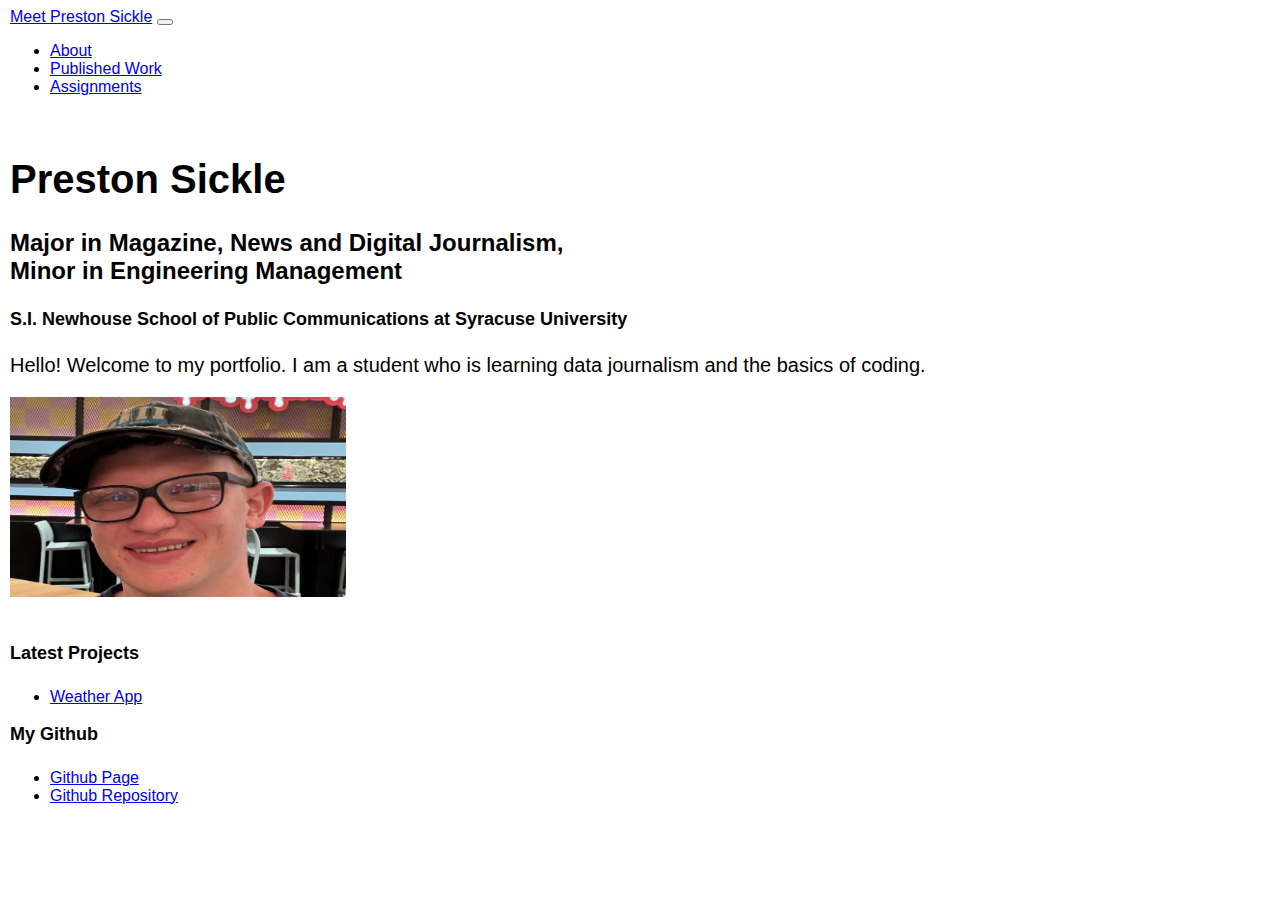
<file: meetsickle/index.html>
<!doctype html>
<html lang="en">
  <head>
    <meta charset="utf-8">

    <meta name="viewport" content="width=device-width, initial-scale=1">


    <title>Preston Sickle Portfolio</title>

    <link href="https://cdn.jsdelivr.net/npm/bootstrap@5.2.2/dist/css/bootstrap.min.css" rel="stylesheet" integrity="sha384-Zenh87qX5JnK2Jl0vWa8Ck2rdkQ2Bzep5IDxbcnCeuOxjzrPF/et3URy9Bv1WTRi" crossorigin="anonymous">

    <link rel="stylesheet" href="main.css">

  </head>
  <body>

    <!-- *********************************** -->
    <!-- Below is code for a header          -->
    <!-- *********************************** -->


    <!--div class="container">

      <div class="row">

        <header class="newheader">

          Meet Preston Sickle |  JNL 221 |  <a href="about/index.html">About</a>  | <a href="work/index.html">Published Work</a> | <a href="assignments/index.html">Assignments</a> |  <a href="final/index.html">Final Project</a>  

        </header-->
        <!-- BEGIN BOOSTRAP NAVBAR -->
        <nav class="navbar navbar-expand-lg bg-body-tertiary">
          <div class="container-fluid">
            <a class="navbar-brand" href="index.html">Meet Preston Sickle</a>
            <button class="navbar-toggler" type="button" data-bs-toggle="collapse" data-bs-target="#navbarSupportedContent" aria-controls="navbarSupportedContent" aria-expanded="false" aria-label="Toggle navigation">
              <span class="navbar-toggler-icon"></span>
            </button>
            <div class="collapse navbar-collapse" id="navbarSupportedContent">
              <ul class="navbar-nav me-auto mb-2 mb-lg-0">
                <li class="nav-item">
                  <a class="nav-link active" aria-current="page" href="about/index.html">About</a>  
                </li>
                <li class="nav-item">
                  <a class="nav-link" href="work/index.html">Published Work</a>
                </li>
              </li>
              <li class="nav-item">
                <a class="nav-link" href="assignments/index.html">Assignments</a>
              </li>
             </ul>
            </div>
          </div>
        </nav>


        <!-- END BOOSTRAP NAVBAR -->

      <!-- BOOTSTRAP LAYOUT TEMPLATE -->
        <div class ="container">
          <div class="row">
            <div class="col">
              <br/>
            </div>
          </div>



      <!-- END BOOTSTRAP LAYOUT TEMPLATE -->
     

      <!-- *********************************** -->
      <!-- Below is code for headlines & text  -->
      <!-- *********************************** -->

      <div class="row">

        <div class="col">

          <h1>Preston Sickle</h1>
          <h2>Major in Magazine, News and Digital Journalism,<br>Minor in Engineering Management</h2>
          <h3>S.I. Newhouse School of Public Communications at Syracuse University</h2>

          <p>Hello! Welcome to my portfolio. I am a student who is learning data journalism and the basics of coding.</p>
          <img src="./IMG_0282.jpeg" alt="Preston Sickle" class="img-fluid" width="200" height="200">
          <br/>
      <!-- *********************************** -->
      <!-- Below is code for an image          -->
      <!-- *********************************** -->

       

         
        
        </div>
     

      </div>

      <br/>

      <!-- *********************************** -->
      <!-- Below is how you create layout      -->
      <!-- *********************************** -->

      <div class="container text-center">
  
        <div class="row">

          <div class="col-sm">

            <h3></h3>

            <ul>
              
            </ul>

          </div>

          <div class="col-sm">

            <h3></h3>
            <ul>
          
           
            </ul>


          </div>

          <div class="col-sm">

            <h3>Latest Projects</h3>
              <ul>
                <li><a href="file:///Users/prestonsickle/Sites/github.io/assignments/hello%20world/Things/Weather%20App/index.html" target="_blank">Weather App</a></li>
              </ul>


          </div>

          <div class="col-sm">
            <h3>My Github</h3>
              <ul>
                <li><a href="https://github.com/brakishraven" target="_blank">Github Page</a></li>
                <li><a href="https://github.com/brakishraven/Portfolio1" target="_blank">Github Repository</a></li>
              </ul>

          </div>

        </div>

      </div>


    <!-- *********************************** -->
    <!-- Below is required for bootstrap     -->
    <!-- *********************************** -->
    
    <script src="https://cdn.jsdelivr.net/npm/@popperjs/core@2.11.6/dist/umd/popper.min.js" integrity="sha384-oBqDVmMz9ATKxIep9tiCxS/Z9fNfEXiDAYTujMAeBAsjFuCZSmKbSSUnQlmh/jp3" crossorigin="anonymous"></script>

    <script src="https://cdn.jsdelivr.net/npm/bootstrap@5.2.2/dist/js/bootstrap.min.js" integrity="sha384-IDwe1+LCz02ROU9k972gdyvl+AESN10+x7tBKgc9I5HFtuNz0wWnPclzo6p9vxnk" crossorigin="anonymous"></script>

  </body>
</html>
</file>
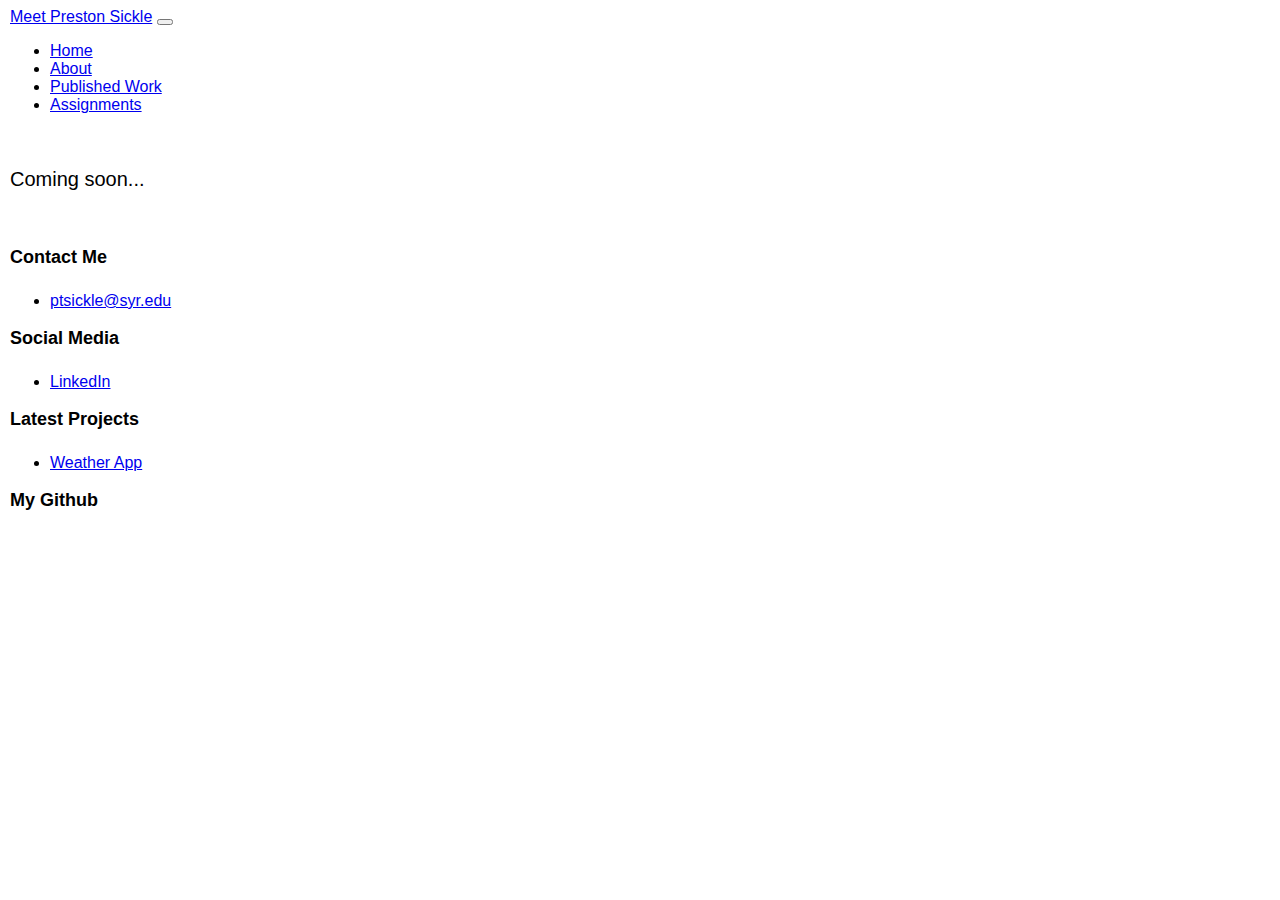
<file: meetsickle/about/index.html>
<!doctype html>
<html lang="en">
  <head>
    <meta charset="utf-8">

    <meta name="viewport" content="width=device-width, initial-scale=1">


    <title>Preston Sickle Portfolio</title>

    <link href="https://cdn.jsdelivr.net/npm/bootstrap@5.2.2/dist/css/bootstrap.min.css" rel="stylesheet" integrity="sha384-Zenh87qX5JnK2Jl0vWa8Ck2rdkQ2Bzep5IDxbcnCeuOxjzrPF/et3URy9Bv1WTRi" crossorigin="anonymous">

    <link rel="stylesheet" href="../main.css">

  </head>
  <body>

    <!-- *********************************** -->
    <!-- Below is code for a header          -->
    <!-- *********************************** -->


   <!-- <div class="container">

      <div class="row">

        <header class="newheader">

            Meet Preston Sickle |  JNL 221 |  <a href="../index.html">Home</a> 

        </header>

      </div> -->

      <nav class="navbar navbar-expand-lg bg-body-tertiary">
        <div class="container-fluid">
          <a class="navbar-brand" href="#">Meet Preston Sickle</a>
          <button class="navbar-toggler" type="button" data-bs-toggle="collapse" data-bs-target="#navbarSupportedContent" aria-controls="navbarSupportedContent" aria-expanded="false" aria-label="Toggle navigation">
            <span class="navbar-toggler-icon"></span>
          </button>
          <div class="collapse navbar-collapse" id="navbarSupportedContent">
            <ul class="navbar-nav me-auto mb-2 mb-lg-0">
              <li class ="nav-item">
                <a class="nav-link active" aria-current="page" href="../index.html">Home</a>
              <li class="nav-item">
                <a class="nav-link active" aria-current="page" href="../about/index.html">About</a>  
              </li>
              <li class="nav-item">
                <a class="nav-link" href="../work/index.html">Published Work</a>
              </li>
            </li>
            <li class="nav-item">
              <a class="nav-link" href="../assignments/index.html">Assignments</a>
            </li>
           </ul>
          </div>
        </div>
      </nav>

      <!-- *********************************** -->
      <!-- Below is code for headlines & text  -->
      <!-- *********************************** -->

      <div class="row">

        <div class="col">

         
          <br/>
      <!-- *********************************** -->
      <!-- Below is code for an image          -->
      <!-- *********************************** -->

         <p>
          Coming soon...
         </p>

         
        
        </div>

      </div>

      <br/>

      <!-- *********************************** -->
      <!-- Below is how you create layout      -->
      <!-- *********************************** -->

      <div class="container text-center">
  
        <div class="row">

          <div class="col-sm">

            <h3>Contact Me</h3>

            <ul>
              <li>
                <a href="mailto:ptsickle@syr.edu">ptsickle@syr.edu</a>
                
              </li>
            </ul>

          </div>

          <div class="col-sm">

            <h3>Social Media</h3>
            <ul>
              <li><a href="https://www.linkedin.com/in/preston-sickle-94a706220/" target="_blank">LinkedIn</a></li>
              
           
            </ul>


          </div>

          <div class="col-sm">

            <h3>Latest Projects</h3>
              <ul>
                <li><a href= "file:///Users/prestonsickle/Sites/github.io/assignments/hello%20world/Things/Weather%20App/index.html" target="_blank">Weather App</a></li>
                
              </ul>


          </div>

          <div class="col-sm">
            <h3>My Github</h3>
              <ul>
                
              </ul>

          </div>

        </div>

      </div>


    <!-- *********************************** -->
    <!-- Below is required for bootstrap     -->
    <!-- *********************************** -->
    
    <script src="https://cdn.jsdelivr.net/npm/@popperjs/core@2.11.6/dist/umd/popper.min.js" integrity="sha384-oBqDVmMz9ATKxIep9tiCxS/Z9fNfEXiDAYTujMAeBAsjFuCZSmKbSSUnQlmh/jp3" crossorigin="anonymous"></script>

    <script src="https://cdn.jsdelivr.net/npm/bootstrap@5.2.2/dist/js/bootstrap.min.js" integrity="sha384-IDwe1+LCz02ROU9k972gdyvl+AESN10+x7tBKgc9I5HFtuNz0wWnPclzo6p9vxnk" crossorigin="anonymous"></script>

  </body>
</html>
</file>
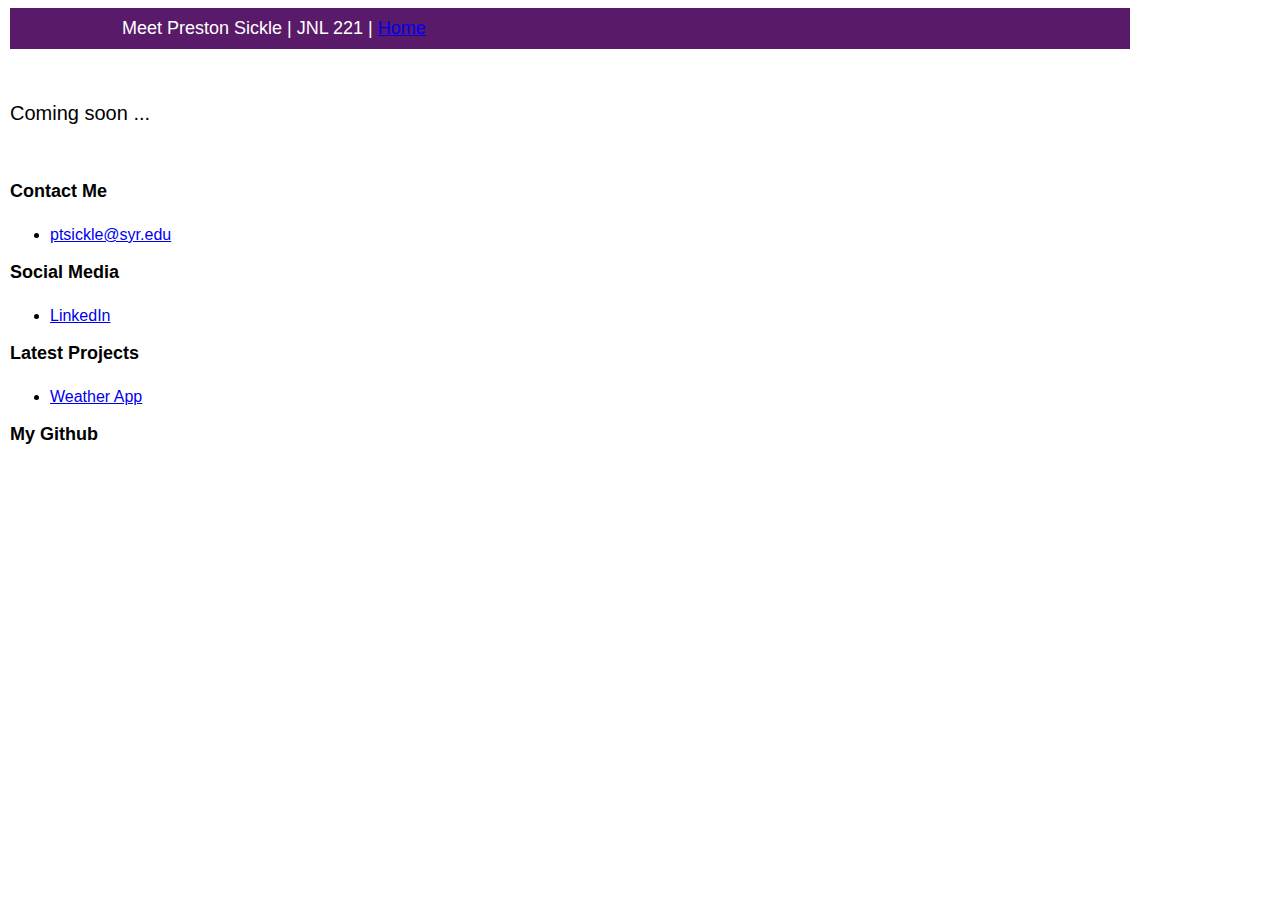
<file: meetsickle/assignments/index.html>
<!doctype html>
<html lang="en">
  <head>
    <meta charset="utf-8">

    <meta name="viewport" content="width=device-width, initial-scale=1">


    <title>Preston Sickle Portfolio</title>

    <link href="https://cdn.jsdelivr.net/npm/bootstrap@5.2.2/dist/css/bootstrap.min.css" rel="stylesheet" integrity="sha384-Zenh87qX5JnK2Jl0vWa8Ck2rdkQ2Bzep5IDxbcnCeuOxjzrPF/et3URy9Bv1WTRi" crossorigin="anonymous">

    <link rel="stylesheet" href="../main.css">

  </head>
  <body>

    <!-- *********************************** -->
    <!-- Below is code for a header          -->
    <!-- *********************************** -->


    <div class="container">

      <div class="row">

        <header class="newheader">

            Meet Preston Sickle |  JNL 221 |  <a href="../index.html">Home</a> 

        </header>

      </div>

      <!-- *********************************** -->
      <!-- Below is code for headlines & text  -->
      <!-- *********************************** -->

      <div class="row">

        <div class="col">

         
          <br/>
      <!-- *********************************** -->
      <!-- Below is code for an image          -->
      <!-- *********************************** -->

         <p>
           Coming soon ...
         </p>

         
        
        </div>

      </div>

      <br/>

      <!-- *********************************** -->
      <!-- Below is how you create layout      -->
      <!-- *********************************** -->

      <div class="container text-center">
  
        <div class="row">

          <div class="col-sm">

            <h3>Contact Me</h3>

            <ul>
              <li>
                <a href="mailto:ptsickle@syr.edu">ptsickle@syr.edu</a>
                
              </li>
            </ul>

          </div>

          <div class="col-sm">

            <h3>Social Media</h3>
            <ul>
              <li><a href="https://www.linkedin.com/in/preston-sickle-94a706220/" target="_blank">LinkedIn</a></li>
              
           
            </ul>


          </div>

          <div class="col-sm">

            <h3>Latest Projects</h3>
              <ul>
                <li><a href="file:///Users/prestonsickle/Sites/github.io/assignments/hello%20world/Things/Weather%20App/index.html" target="_blank">Weather App</a></li>
                
              </ul>


          </div>

          <div class="col-sm">
            <h3>My Github</h3>
              <ul>
              
              </ul>

          </div>

        </div>

      </div>


    <!-- *********************************** -->
    <!-- Below is required for bootstrap     -->
    <!-- *********************************** -->
    
    <script src="https://cdn.jsdelivr.net/npm/@popperjs/core@2.11.6/dist/umd/popper.min.js" integrity="sha384-oBqDVmMz9ATKxIep9tiCxS/Z9fNfEXiDAYTujMAeBAsjFuCZSmKbSSUnQlmh/jp3" crossorigin="anonymous"></script>

    <script src="https://cdn.jsdelivr.net/npm/bootstrap@5.2.2/dist/js/bootstrap.min.js" integrity="sha384-IDwe1+LCz02ROU9k972gdyvl+AESN10+x7tBKgc9I5HFtuNz0wWnPclzo6p9vxnk" crossorigin="anonymous"></script>

  </body>
</html>
</file>
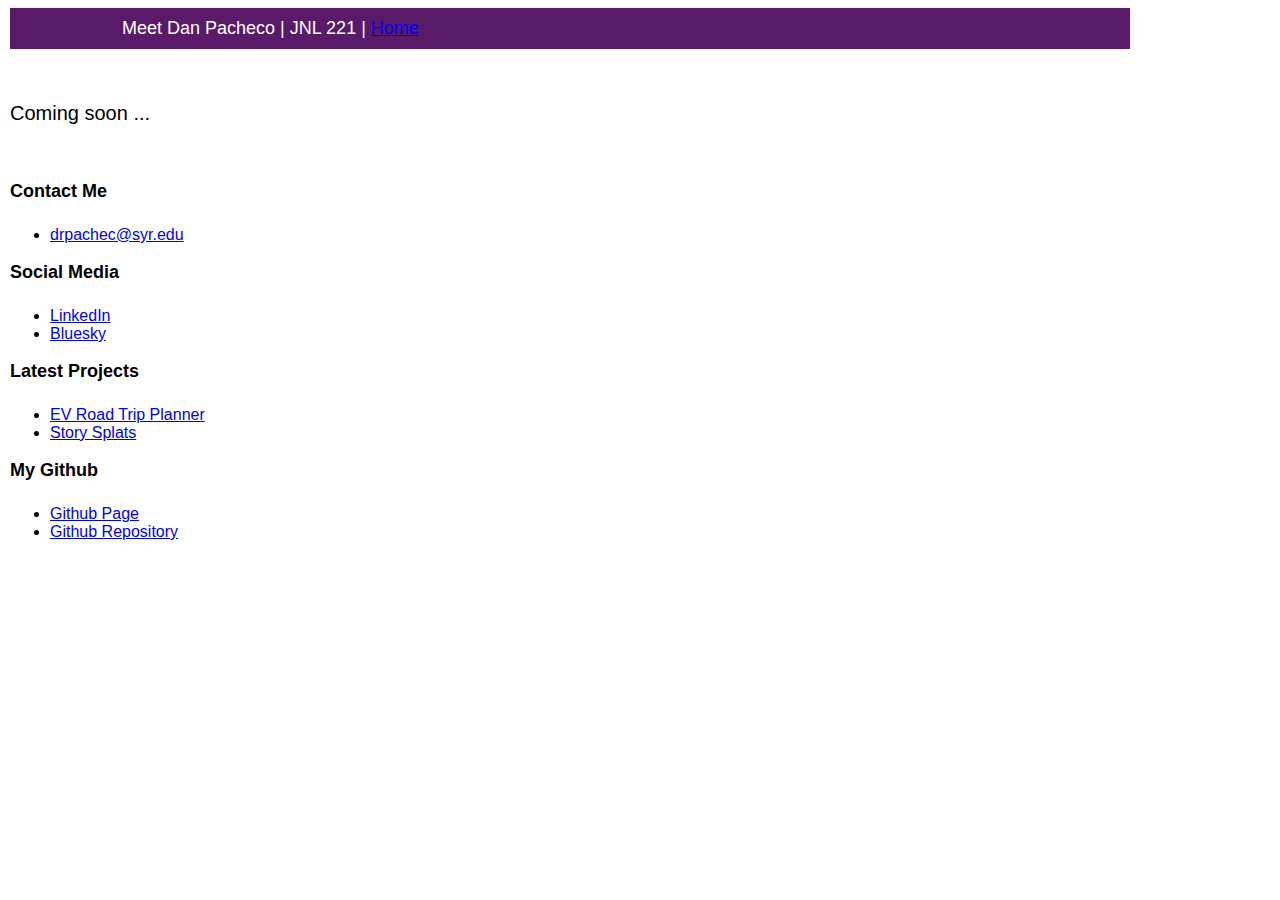
<file: meetsickle/final/index.html>
<!doctype html>
<html lang="en">
  <head>
    <meta charset="utf-8">

    <meta name="viewport" content="width=device-width, initial-scale=1">


    <title>Dan Pacheco, Professor and Journalism Innovator</title>

    <link href="https://cdn.jsdelivr.net/npm/bootstrap@5.2.2/dist/css/bootstrap.min.css" rel="stylesheet" integrity="sha384-Zenh87qX5JnK2Jl0vWa8Ck2rdkQ2Bzep5IDxbcnCeuOxjzrPF/et3URy9Bv1WTRi" crossorigin="anonymous">

    <link rel="stylesheet" href="../main.css">

  </head>
  <body>

    <!-- *********************************** -->
    <!-- Below is code for a header          -->
    <!-- *********************************** -->


    <div class="container">

      <div class="row">

        <header class="newheader">

            Meet Dan Pacheco |  JNL 221 |  <a href="../index.html">Home</a> 

        </header>

      </div>

      <!-- *********************************** -->
      <!-- Below is code for headlines & text  -->
      <!-- *********************************** -->

      <div class="row">

        <div class="col">

         
          <br/>
      <!-- *********************************** -->
      <!-- Below is code for an image          -->
      <!-- *********************************** -->

         <p>
           Coming soon ...
         </p>

         
        
        </div>

      </div>

      <br/>

      <!-- *********************************** -->
      <!-- Below is how you create layout      -->
      <!-- *********************************** -->

      <div class="container text-center">
  
        <div class="row">

          <div class="col-sm">

            <h3>Contact Me</h3>

            <ul>
              <li>
                <a href="mailto:drpachec@syr.edu">drpachec@syr.edu</a>
                
              </li>
            </ul>

          </div>

          <div class="col-sm">

            <h3>Social Media</h3>
            <ul>
              <li><a href="https://linkedin.com/in/danpacheco" target="_blank">LinkedIn</a></li>
              <li><a href="https://bsky.app/profile/danpacheco.com" target="_blank">Bluesky</a></li>
           
            </ul>


          </div>

          <div class="col-sm">

            <h3>Latest Projects</h3>
              <ul>
                <li><a href="https://www.shinyapps.io/admin/#/application/14312218" target="_blank">EV Road Trip Planner</a></li>
                <li><a href="https://pachecod.github.io/splats/" target="_blank">Story Splats</a></li>
              </ul>


          </div>

          <div class="col-sm">
            <h3>My Github</h3>
              <ul>
                <li><a href="https://pachecod.github.io" target="_blank">Github Page</a></li>
                <li><a href="https://github.com/pachecod/pachecod.github.io" target="_blank">Github Repository</a></li>
              </ul>

          </div>

        </div>

      </div>


    <!-- *********************************** -->
    <!-- Below is required for bootstrap     -->
    <!-- *********************************** -->
    
    <script src="https://cdn.jsdelivr.net/npm/@popperjs/core@2.11.6/dist/umd/popper.min.js" integrity="sha384-oBqDVmMz9ATKxIep9tiCxS/Z9fNfEXiDAYTujMAeBAsjFuCZSmKbSSUnQlmh/jp3" crossorigin="anonymous"></script>

    <script src="https://cdn.jsdelivr.net/npm/bootstrap@5.2.2/dist/js/bootstrap.min.js" integrity="sha384-IDwe1+LCz02ROU9k972gdyvl+AESN10+x7tBKgc9I5HFtuNz0wWnPclzo6p9vxnk" crossorigin="anonymous"></script>

  </body>
</html>
</file>
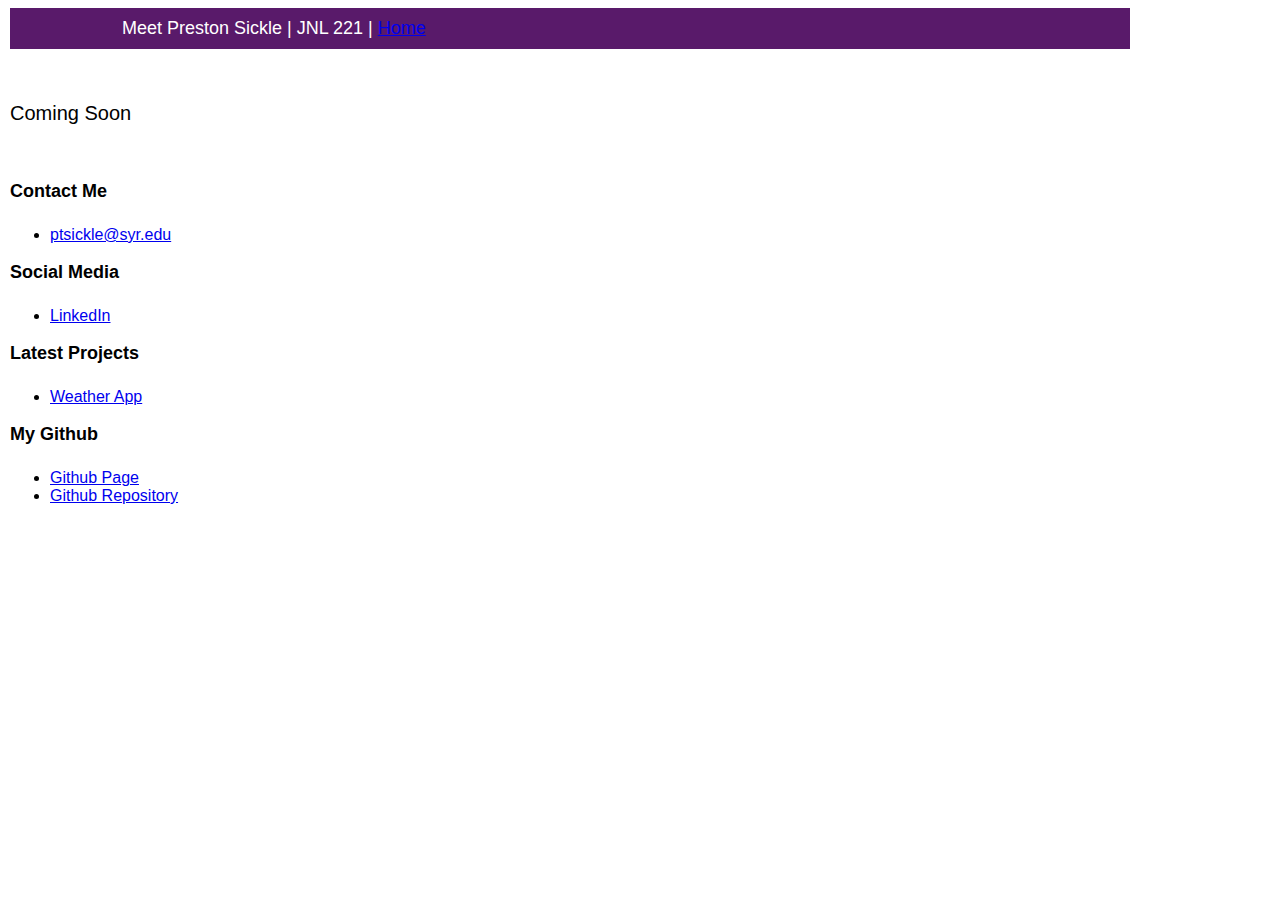
<file: meetsickle/work/index.html>
<!doctype html>
<html lang="en">
  <head>
    <meta charset="utf-8">

    <meta name="viewport" content="width=device-width, initial-scale=1">


    <title>Preston Sickle Portfolio</title>

    <link href="https://cdn.jsdelivr.net/npm/bootstrap@5.2.2/dist/css/bootstrap.min.css" rel="stylesheet" integrity="sha384-Zenh87qX5JnK2Jl0vWa8Ck2rdkQ2Bzep5IDxbcnCeuOxjzrPF/et3URy9Bv1WTRi" crossorigin="anonymous">

    <link rel="stylesheet" href="../main.css">

  </head>
  <body>

    <!-- *********************************** -->
    <!-- Below is code for a header          -->
    <!-- *********************************** -->


    <div class="container">

      <div class="row">

        <header class="newheader">

            Meet Preston Sickle |  JNL 221 |  <a href="../index.html">Home</a> 

        </header>

      </div>

      <!-- *********************************** -->
      <!-- Below is code for headlines & text  -->
      <!-- *********************************** -->

      <div class="row">

        <div class="col">

         
          <br/>
      <!-- *********************************** -->
      <!-- Below is code for an image          -->
      <!-- *********************************** -->

         <p>
           Coming Soon
         </p>
        
        </div>

      </div>

      <br/>

      <!-- *********************************** -->
      <!-- Below is how you create layout      -->
      <!-- *********************************** -->

      <div class="container text-center">
  
        <div class="row">

          <div class="col-sm">

            <h3>Contact Me</h3>

            <ul>
              <li>
                <a href="mailto:ptsickle@syr.edu">ptsickle@syr.edu</a>
                
              </li>
            </ul>

          </div>

          <div class="col-sm">

            <h3>Social Media</h3>
            <ul>
              <li><a href="https://www.linkedin.com/in/preston-sickle-94a706220/" target="_blank">LinkedIn</a></li>
            
           
            </ul>


          </div>

          <div class="col-sm">

            <h3>Latest Projects</h3>
              <ul>
                <li><a href="file:///Users/prestonsickle/Sites/github.io/assignments/hello%20world/Things/Weather%20App/index.html" target="_blank">Weather App</a></li>
              </ul>


          </div>

          <div class="col-sm">
            <h3>My Github</h3>
              <ul>
                <li><a href="https://pachecod.github.io" target="_blank">Github Page</a></li>
                <li><a href="https://github.com/pachecod/pachecod.github.io" target="_blank">Github Repository</a></li>
              </ul>

          </div>

        </div>

      </div>


    <!-- *********************************** -->
    <!-- Below is required for bootstrap     -->
    <!-- *********************************** -->
    
    <script src="https://cdn.jsdelivr.net/npm/@popperjs/core@2.11.6/dist/umd/popper.min.js" integrity="sha384-oBqDVmMz9ATKxIep9tiCxS/Z9fNfEXiDAYTujMAeBAsjFuCZSmKbSSUnQlmh/jp3" crossorigin="anonymous"></script>

    <script src="https://cdn.jsdelivr.net/npm/bootstrap@5.2.2/dist/js/bootstrap.min.js" integrity="sha384-IDwe1+LCz02ROU9k972gdyvl+AESN10+x7tBKgc9I5HFtuNz0wWnPclzo6p9vxnk" crossorigin="anonymous"></script>

  </body>
</html>
</file>
<file: meetsickle/main.css>
body {
    font-family: Arial, sans-serif;
    max-width: 70rem;
    margin-left: 10px;
    margin-right: 10px;
    text-align: left;
  }
  
  .newheader {
    background-color: rgb(89, 26, 106);
    color: white;
    font-size: 18px;
    padding-top: 10px;
    padding-bottom: 10px;
    padding-left: 10%;
    padding-right: 10%;
    margin-bottom: 15px;
  }
  body {
    background-color: #ffffff;
  }
  img {
    width: 30%;
  }
  
  .caption {
    font-size: 14px;
    margin-left: 0px;
    margin-right: 0px;
    margin-top: 5px
  }
  
  h1 {
    font-style: bold;
    font-size: 40px;
    text-align:left
  }
  
  h2 {
    font-size: 24px;
    margin-bottom: 1.5rem;
    text-align: left
  }
  
  h3 {
    font-size: 18px;
    margin-bottom: 1.5rem;
    text-align: left
  }
  
  p {
    font-size: 20px;
  }
  
  .otherimg {
    max-width: 50rem;
    margin-left: auto;
    margin-right: auto;
    margin-top: 30px;
    margin-bottom: 30px;
  }
  
  li {
    text-align: left;
  }
</file>
